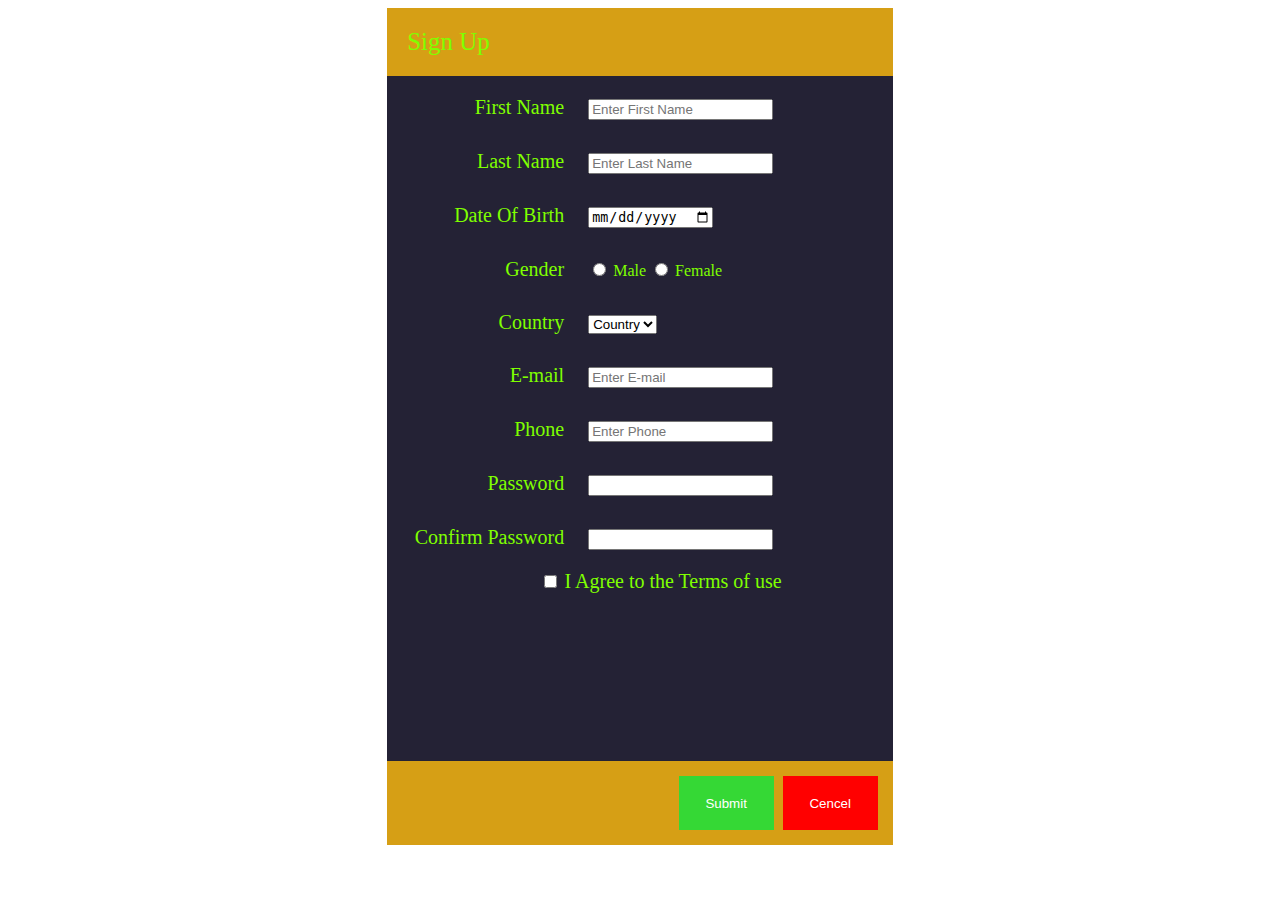
<file: OneTask/index.html>
<!DOCTYPE html>
<html lang="en">
<head>
    <meta charset="UTF-8">
    <meta name="viewport" content="width=device-width, initial-scale=1.0">
    <title>OneTask</title>
    <link rel="stylesheet" href="./style.css">
</head>
<body>
    <div class="container">
        <div class="box-1">
            <p style="margin: 0;">Sign Up</p>
        </div>
        <div class="box-2">
            <div class="box-2-1">
                <!-- First Name -->
                <label class="labl" for="fname">First Name</label>
                <input type="text" id="fname" name="fname" placeholder="Enter First Name"><br>
                <!-- Last Name -->
                <label class="lab" for="lname">Last Name</label>
                <input type="text" id="lname" name="lname" placeholder="Enter Last Name"><br>
                <!-- Date Of Birth -->
                <label class="lab" for="birthday">Date Of Birth</label>
                <input type="date" id="birthday" name="birthday"><br>
                <!-- Gender -->
                <label class="lab" for="gender">Gender</label>
                <input type="radio" id="male" name="fav_language" value="Male">
                <label for="male">Male</label>
                <input type="radio" id="female" name="fav_language" value="Female">
                <label for="female">Female</label><br>
                <!-- Country -->
                <label class="lab" for="country">Country</label>
                <select id="country" name="country">
                    <option value="country">Country</option>
                    <option value="rus">Rus</option>
                    <option value="eng">Eng</option>
                    <option value="uzb">Uzb</option>
                </select><br>
                <!-- E-mail -->
                <label class="lab" for="e-mail">E-mail</label>
                <input type="email" id="e-mail" name="e-mail" placeholder="Enter E-mail"><br>
                <!-- Phone -->
                <label class="lab" for="phone">Phone</label>
                <input type="tel" id="phone" name="phone" placeholder="Enter Phone"><br>
                <!-- Password -->
                <label class="lab" for="pwd">Password</label>
                <input type="password" id="pwd" name="pwd"><br>
                <!-- Confirm Password -->
                <label class="lab" for="cpwd">Confirm Password</label>
                <input type="password" id="cpwd" name="cpwd"><br>      
            </div>
            <div class="box-2-2">
                <!-- I Agree to the Terms of use -->
                <input type="checkbox" id="vehicle1" name="vehicle1" value="iAgree">
                <label for="vehicle1">I Agree to the Terms of use</label><br>
            </div>

        </div>
        <div class="box-3">
            <!-- Submit -->
            <input type="submit" value="Submit" class="box-3-1">
            <!-- Cencel -->
            <input type="submit" value="Cencel" class="box-3-2">
        </div>
    </div>
</body>
</html>
</file>
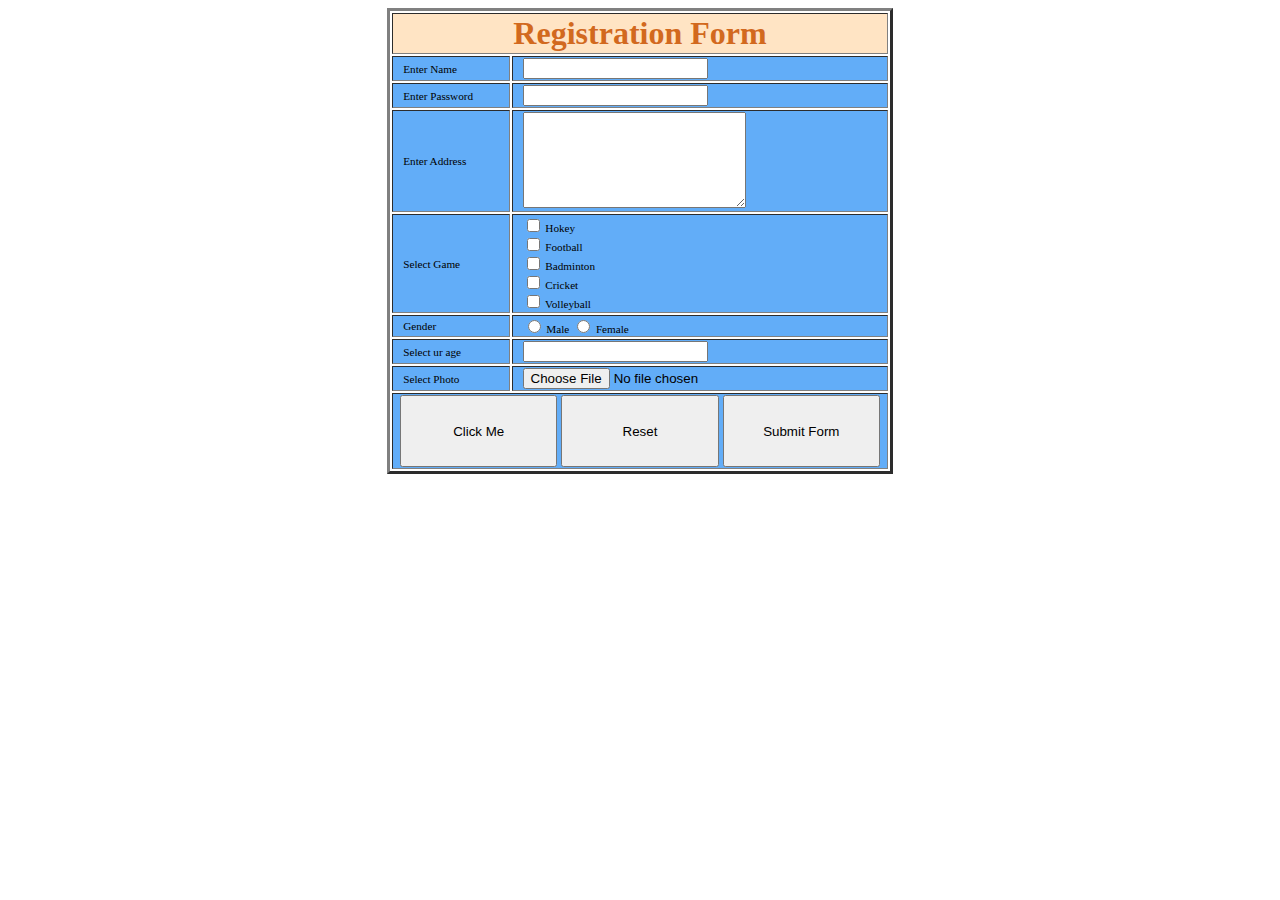
<file: TwoTask/index.html>
<!DOCTYPE html>
<html lang="en">
<head>
    <meta charset="UTF-8">
    <meta name="viewport" content="width=device-width, initial-scale=1.0">
    <title>TwoTask</title>
    <link rel="stylesheet" href="./style.css">
</head>
<body>  
    <form action="#">
        <table border="3">
            <tr class="tr-1">
                <td colspan="2"><h1>Registration Form</h1></td>
            </tr>
            <tr class="tr-2">
                <td><label for="enterName">Enter Name</label></td>
                <td><input type="text" id="enterName"></td>
            </tr>
            <tr class="tr-2">
                <td><label for="enterPassword">Enter Password</label></td>
                <td><input type="password" name="pass" id="enterPassword"></td>
            </tr>
            <tr class="tr-2">
                <td><label for="enterAddress">Enter Address</label></td>
                <td><textarea name="message" id="enterAddress"  style="width: 60%; height: 10vh;"></textarea></td>
            </tr>
            <tr class="tr-2">
                <td><label for="selectGame">Select Game</label></td>
                <td>
                    <input type="checkbox" id="vehicle1" name="vehicle1" value="Hokey">
                    <label for="vehicle1">Hokey</label><br>
                    <input type="checkbox" id="vehicle1" name="vehicle2" value="Football">
                    <label for="vehicle2">Football</label><br>
                    <input type="checkbox" id="vehicle1" name="vehicle3" value="Badminton">
                    <label for="vehicle3">Badminton</label><br>
                    <input type="checkbox" id="vehicle1" name="vehicle4" value="Cricket">
                    <label for="vehicle4">Cricket</label><br>
                    <input type="checkbox" id="vehicle1" name="vehicle5" value="Volleyball">
                    <label for="vehicle5">Volleyball</label><br>
                </td>
            </tr>
            <tr class="tr-2">
                <td><label for="gender">Gender</label></td>
                <td>
                    <input type="radio" id="male" name="fav_language" value="Male">
                    <label for="male">Male</label>
                    <input type="radio" id="female" name="fav_language" value="Female">
                    <label for="female">Female</label>
                </td>
            </tr>
            <tr class="tr-2">
                <td><label for="selectUrAge">Select ur age</label></td>
                <td>
                    <input type="number" id="selectUrAge" name="selectUrAge" min="1">
                </td>
            </tr>
            <tr class="tr-2">
                <td><label for="selectPhoto">Select Photo</label></td>
                <td>
                    <input type="file" id="selectPhoto" name="myfile">
                </td>
            </tr>
            <tr class="buttons">
                <td colspan="2">
                    <input type="submit" value="Click Me">
                    <input type="reset" value="Reset">
                    <input type="submit" value="Submit Form">
                </td>
            </tr>
        </table>
    </form>
</body>
</html>
</file>
<file: OneTask/style.css>
.container {
    margin: 0 auto;
    width: 40%;
}

.box-1 {
    background-color: rgb(214, 159, 21);
    padding: 20px;
    font-size: 25px;
    color: chartreuse;
}

.box-2 {
    background-color: rgb(36, 34, 53);
    color: chartreuse;
    padding-top: 10px;
    height: 75vh;
}

.lab, .labl {
    display: inline-block;
    width: 35%;
    text-align: right;
    margin-right: 20px;
    font-size: 20px;
}

.labl {
    margin-top: 10px;
}

.lab {
    margin-top: 30px;
}

.box-2-2 {
    text-align: right;
    width: 78%;
    margin-top: 20px;
    font-size: 20px;
}

.box-2-2 input {
    margin-bottom: 10px;
}


.box-3 {
    color: white;
    background-color: rgb(214, 159, 21);
    text-align: right;
    padding: 15px;
}

.box-3 input {
    border: none;
    color: white;
    width: 20%;
    height: 6vh;
}

.box-3-1{
    background-color: rgb(53, 216, 53);
    margin-right: 5px;
}

.box-3-2{
    background-color: red;
}
</file>
<file: TwoTask/style.css>
table {
    margin: 0 auto;
    width: 40%;
}

.tr-1 td{
    background-color: bisque;
    color: chocolate;
    text-align: center;
}

.tr-1 td h1{
    margin: 0;
    
}

.tr-2 td {
    padding-left: 10px;
    font-size: 0.7rem;
    background-color: rgb(98, 173, 248);
}

.tr1 td {
    background-color: bisque;
}

.buttons {
    text-align: center;
    background-color: rgb(98, 173, 248);
}

.buttons td input{
    width: 32%;
    height: 8vh;
}
</file>
